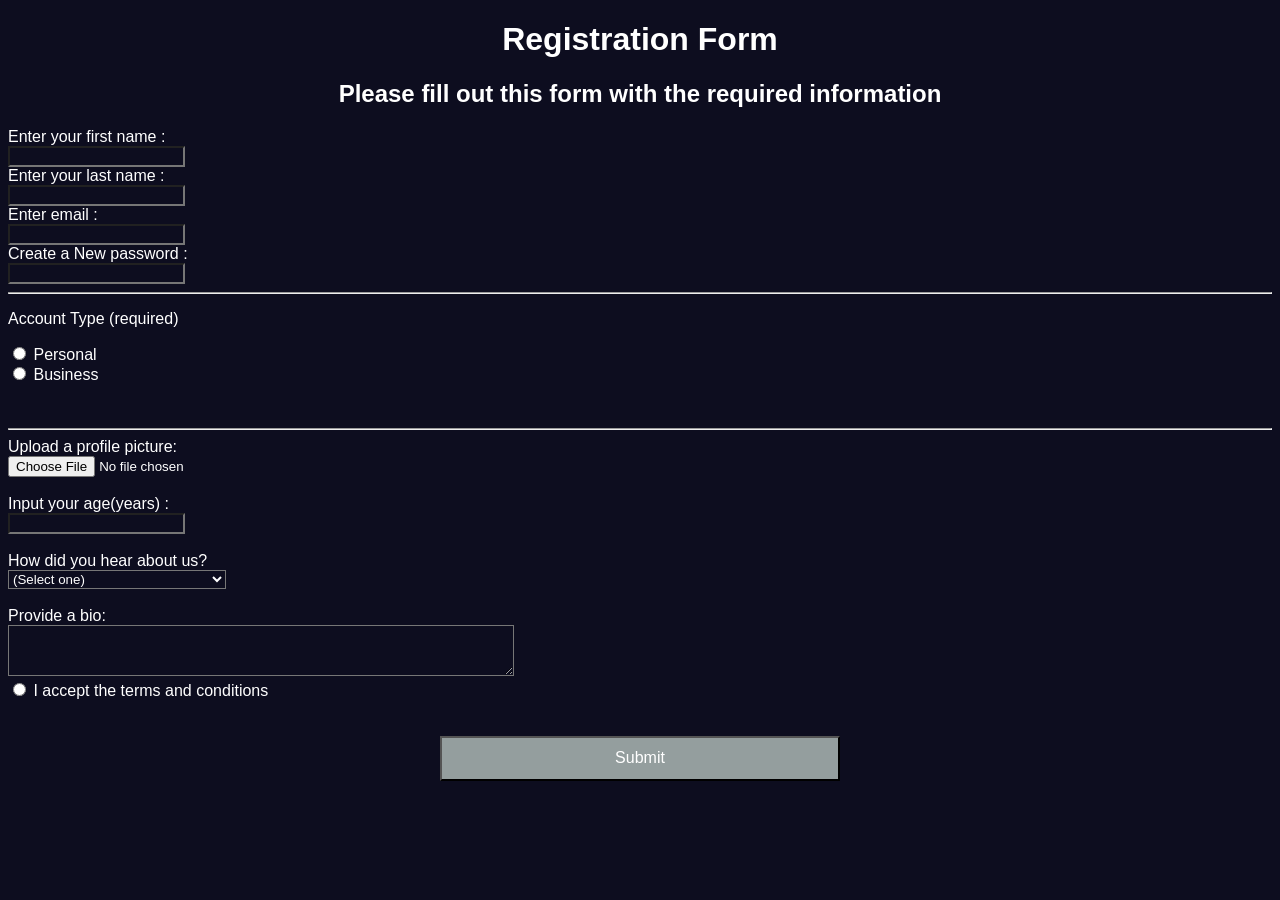
<file: practica-priogramada-1/Primera_Parte/Parte_1/index.html>
<!DOCTYPE html>
<html lang="en">

<head>
    <meta charset="UTF-8">
    <meta name="viewport" content="width=device-width, initial-scale=1.0">
    <title>Primera_Parte</title>

    <link rel="stylesheet" href="./assets/style.css">

</head>



<body>
    <header class="encabezado">
        <div class="Registrationform">
            <h1>Registration Form</h1>
            <h2>Please fill out this form with the required information</h2>
        </div>

        <div>
            <form>
                <div>
                    <label form="nombre">Enter your first name :</label>
                    <br>
                    <input type="text" name="nombre" id="nombre" value="">
                </div>
                <div>
                    <label form="apellido">Enter your last name :</label>
                    <br>
                    <input type="text" name="apellido" id="apellido" value="">
                </div>
                <div>
                    <label form="correo">Enter email :</label>
                    <br>
                    <input type="text" name="correo" id="correo" value="">
                </div>
                <div>
                    <label form="contrasena">Create a New password : </label>
                    <br>
                    <input type="text" name="contrasena" id="contrasena" value="">
                </div>

                <hr>

                <div>
                    <p>Account Type (required)</p>

                    <input type="radio">
                    <label form="Personal">Personal</label>
                    <br>

                    <input type="radio">
                    <label form="Business">Business</label>

                </div>


                <br>
                <br>
                <hr>

                <div>
                    <label for="fotoDePerfil">Upload a profile picture:</label>
                    <br>
                    <input type="file" name="archivo" id="archivo" class="form-item">
                </div>

                <br>


                <div>
                    <label for="edad">Input your age(years) :</label>
                    <br>
                    <input type="number" name="edad" id="edad">
                </div>
                <br>

                <div>
                    <label for="opciones">How did you hear about us?</label>
                    <br>
                    <select name="opciones" id="opciones">
                        <option value="">(Select one)</option>
                        <option value="">freeCodeCamp News</option>
                        <option value="">freeCodeCamp Youtube Channel</option>
                        <option value="">freeCodeCamp Forum</option>
                        <option value="">other</option>
                    </select>

                </div>
                <br>
                <div>
                    <label for="bio">Provide a bio:</label>
                    <br>
                    <textarea name="bio" id="bio" rows="5" class="cuadro"></textarea>

                </div>


                <div>
                    <input type="radio" >
                    <label form="terminos">I accept the terms and conditions</label>
                    <br>

                </div>



                <div class="botonDelSubmit">
                    <br>
                    <br>
                    <input type="submit" class="submit" >


                </div>


            </form>


        </div>


    </header>



</body>

</html>
</file>
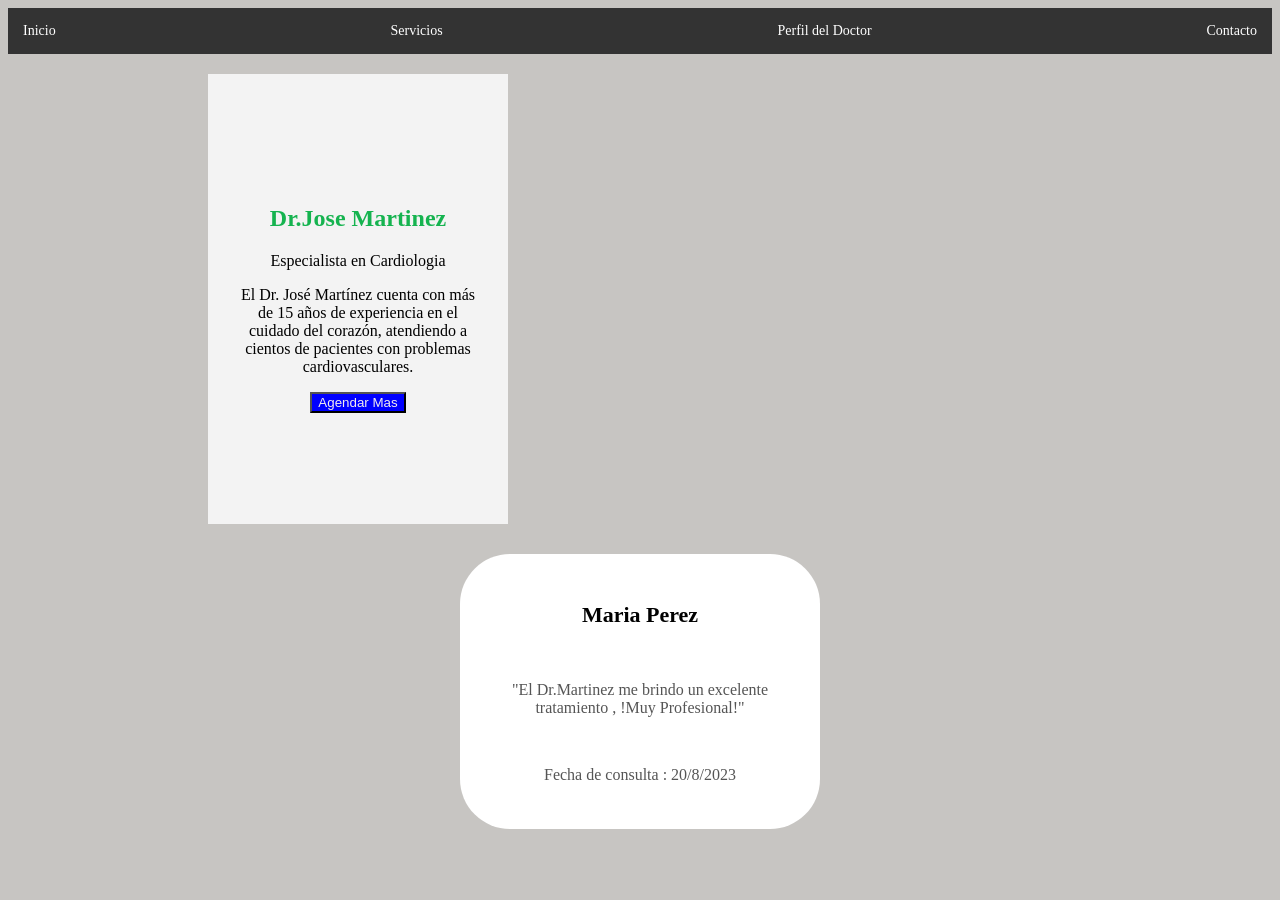
<file: practica-priogramada-1/Segunda_Parte/Parte2/index.HTML>
<!DOCTYPE html>
<html lang="en">

<head>
    <meta charset="UTF-8">
    <meta name="viewport" content="width=device-width, initial-scale=1.0">
    <title>Parte2

    </title>


    <link rel="stylesheet" href="./assets/style.css">

</head>




<body>
    <nav class="menu">
        <a href="#">Inicio</a>
        <a href="#">Servicios</a>
        <a href="#">Perfil del Doctor</a>
        <a href="#">Contacto</a>
    </nav>

    <main>
        <section class="hero">

            <div class="hero-contenido">

                <h2>Dr.Jose Martinez</h2>
                

                <p>
                   Especialista en Cardiologia
                </p>
                 <p>
                  El Dr. José Martínez cuenta con más de 15 años de experiencia en el cuidado del corazón, atendiendo a cientos de pacientes con problemas cardiovasculares.
                </p>

                <button class="btn">
                    Agendar Mas
                </button>

            </div>

        </section>

           <section class="testimonio">

            <div class="doctor1">
                
                <h2>Maria Perez</h2>
                <br>

                <p>
                  "El Dr.Martinez me brindo un excelente tratamiento , !Muy Profesional!"
                </p>
                <br>
                 <p>
                 Fecha de consulta : 20/8/2023
                </p>

            </div>

        </section>



    </main>




</body>

</html>
</file>
<file: practica-priogramada-1/Primera_Parte/Parte_1/assets/style.css>
* {

background-color: #0d0d1f;
color: rgb(255, 255, 255);
font-family: Arial, Helvetica, sans-serif;


}


.Registrationform{

text-align: center;

}



.cuadro{
 width: 500px;   
 height: 45px;
}




.submit{
 width: 400px;
    height: 45px;
    font-size: 16px;
    cursor: pointer;
    background-color: rgb(148, 158, 158);
    
}


.botonDelSubmit{
     text-align: center
     
     
}
</file>
<file: practica-priogramada-1/Segunda_Parte/Parte2/assets/style.css>
body{
    background-color: rgb(199, 197, 194);
}

.hero{

   background-color: rgb(243, 243, 243); 
   min-height: 400px;
   display: flex;
   justify-content: center;
   align-items: center;
   text-align: center;
   width: 250px;
   padding: 25px;
   margin: 20px 200px;
  
}

.hero-contenido h2{
    color: rgb(21, 179, 79);
}

.testimonio {
    width: 300px;
    padding: 30px;
    margin: 30px auto;
    text-align: center;
    background-color: white;
    border-radius: 50px;
    
}

.testimonio h2 {
    font-size: 22px;
}

.testimonio p {
    font-size: 16px;
    color: #555;
    margin-bottom: 15px;
}

.testimonio span {
    color: #888;
    font-size: 14px;
}


.tarjeta{

    width: 300px;
    padding: 20px;
    border:solid 2px #cc6969;
    margin: 20px;
    margin: 40px 50px;
    transition: all ease .35;
}

.btn{
    background-color: blue;
    color: #f4eded;
}

.menu {
    display: flex;
    justify-content: space-between;
    align-items: center;
    background-color: #333;
    padding: 15px;
}

.menu a {
    color: white;
    text-decoration: none;
    font-size: 14px;
}
</file>
